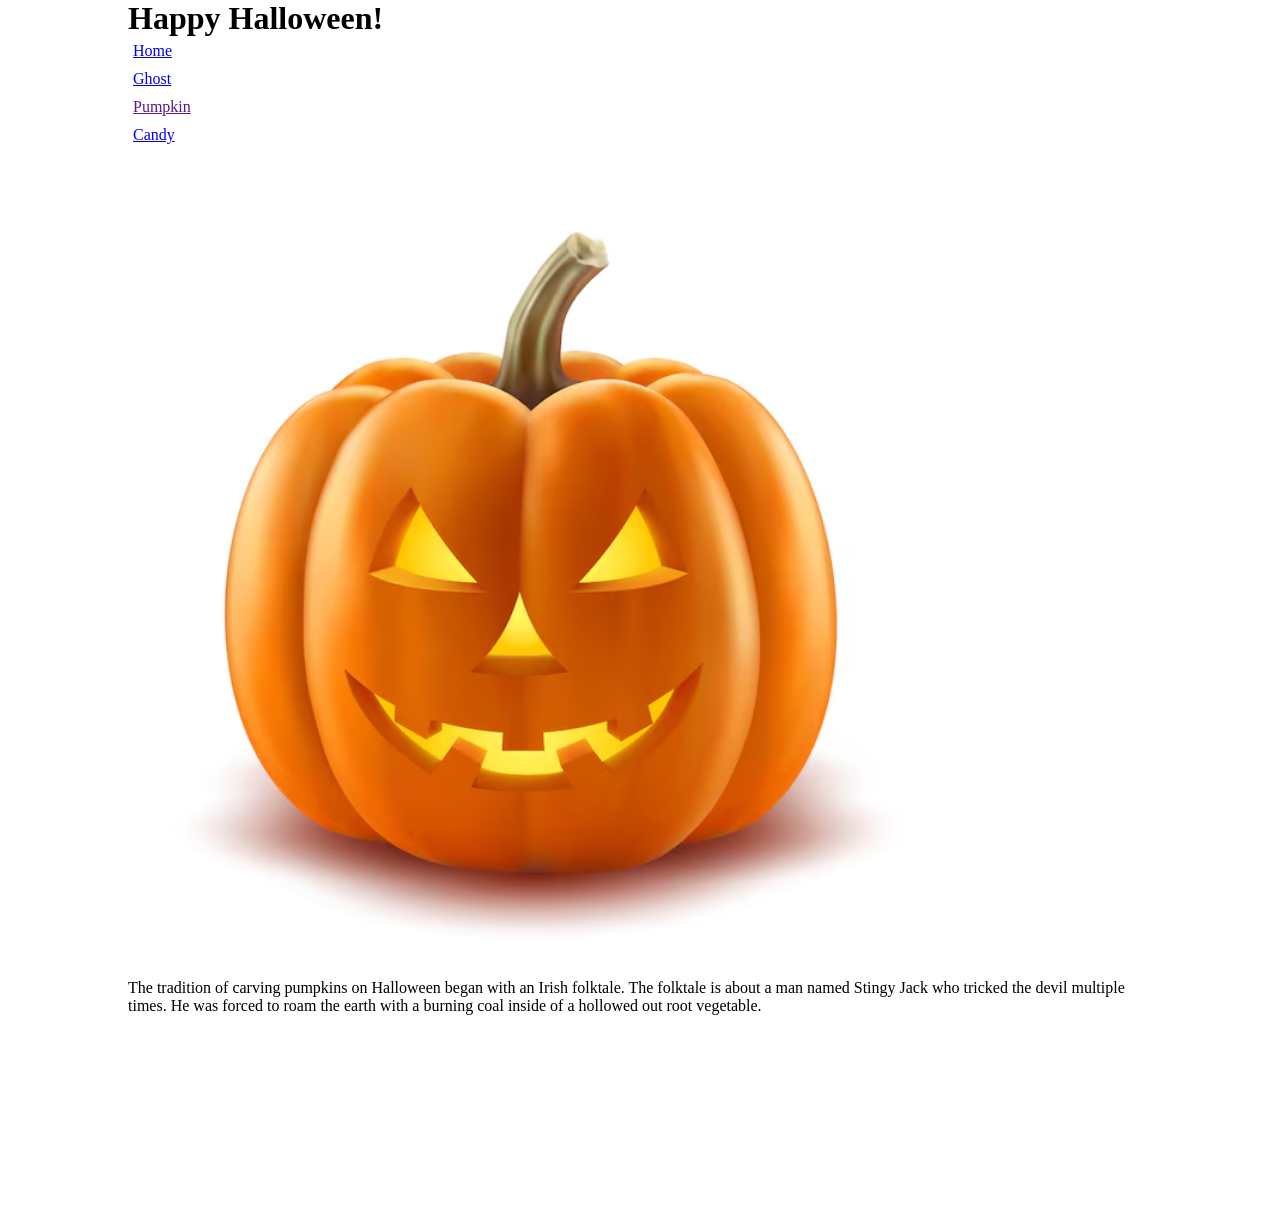
<file: index.html>
<!DOCTYPE html>
<html lang="en">
<head>
    <meta charset="UTF-8">
  <link rel="stylesheet" type="text/css" href="styles.css">
    <title>Main Page</title>
</head>
<body>
  <div id="page-wrapper">
    <header>
      <h1>Happy Halloween!</h1>
    </header>
    <div id="container">
<nav>
  <ul>
    <li><a href="index.html">Home</a></li>
    <li><a href="SecondPage/Ghost.html">Ghost</a></li>
    <li><a href="">Pumpkin</a></li>
    <li><a href="SecondPage/Candy.html">Candy</a></li>
  </ul>
</nav>
  <img src="src/pumpkin.png" alt="pumpkin"/>
  <p>The tradition of carving pumpkins on Halloween began with an Irish folktale. The folktale is about a man named Stingy Jack who tricked the devil multiple times. He was forced to roam the earth with a burning coal inside of a hollowed out root vegetable.   </p>
</body>
</html>
</file>
<file: styles.css>
*{
    margin:0;
    box-sizing: border-box;
}

#page-wrapper{
    width: 80%;
    margin: 0 auto;
}

#container{
    width: 100%;
    /*display: flex; */
    flex-direction: row;
    height: 130vh;
}

nav {
    width: 40%;
}

nav ul{
    padding-left: 0;
    list-style: none;
    display: flex;
    flex-direction: column;
}
nav li{
    display: inline;
    padding: 5px;
    border-right: 2px black;
}

@media screen and (max-width: 1000px) {

    #container{
        width: 100%;
        /* display: flex; */
        flex-direction: row;
        height: 130vh;
    }

    nav {
        width: 40%;
    }
    nav ul{
        padding-left: 0;
        list-style: none;
        display: flex;
        flex-direction: row;
    }
    nav li{
        display: inline;
        padding: 5px;
        border-right: 2px black;
    }
}
</file>
